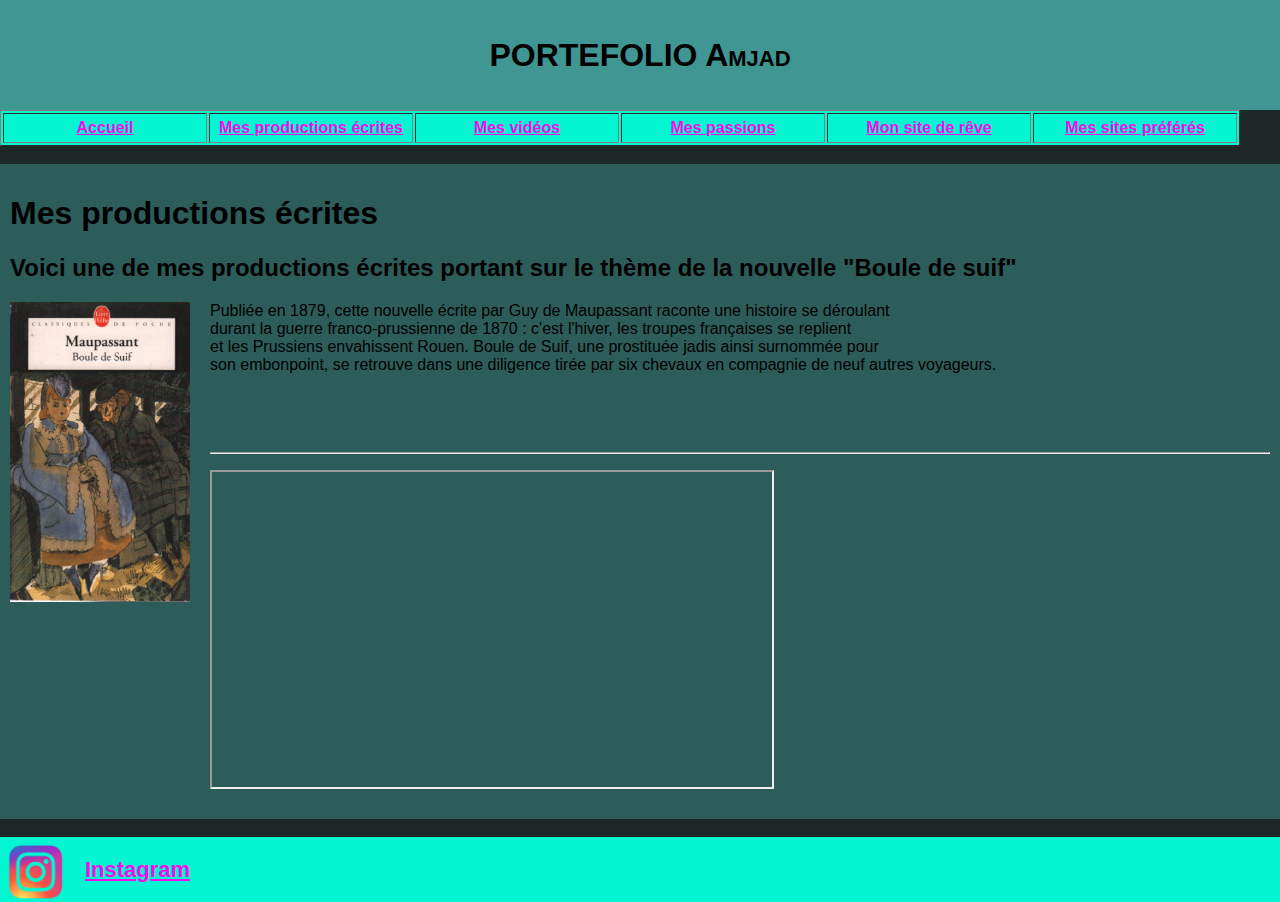
<file: page_1.html>
<!DOCTYPE html>
<html lang="fr">
  <head>
    <!-- Définition du jeu de caractères pour l'encodage en UTF-8 -->
    <meta http-equiv="content-type" content="text/html; charset=utf-8">
    
    <!-- Titre de la page -->
    <title> Mes productions écrites </title>

    <!-- Lien vers la feuille de style CSS -->
    <link rel="stylesheet" href="style.css" type="text/css">
  </head>
  <body>
    <!-- En-tête de la page -->
    <div id="entete-de-page">
      <p> PORTEFOLIO Amjad </p>
    </div>

    <!-- Menu de navigation sous forme de tableau -->
    <table id="bloc-menu" border="1">
      <tbody>
        <tr>
          <th><a href="index.html">Accueil</a></th>
          <th><a href="page_1.html">Mes productions écrites</a></th>
          <th><a href="page_2.html">Mes vidéos</a></th>
          <th><a href="page_3.html">Mes passions</a></th>
          <th><a href="page_4.html">Mon site de rêve</a></th>
          <th><a href="page_5.html">Mes sites préférés</a></th> 
        </tr>
      </tbody>
    </table>
    
    <br>

    <!-- Contenu principal -->
    <div id="contenu">
      <h1> Mes productions écrites </h1>

      <!-- Introduction à la production écrite -->
      <h2>Voici une de mes productions écrites portant sur le thème de la nouvelle "Boule de suif"</h2>

      <!-- Image illustrant le sujet -->
      <img src="bds.jpg" alt="Illustration de Boule de Suif" width="180"> 

      <p>
        Publiée en 1879, cette nouvelle écrite par Guy de Maupassant raconte une histoire se déroulant <br>
        durant la guerre franco-prussienne de 1870 : c'est l'hiver, les troupes françaises se replient <br>
        et les Prussiens envahissent Rouen. Boule de Suif, une prostituée jadis ainsi surnommée pour <br>
        son embonpoint, se retrouve dans une diligence tirée par six chevaux en compagnie de neuf autres voyageurs.
      </p>

      <br><br><br> 

      <hr>

      <!-- Intégration d'un iframe pour afficher un document externe -->
      <p>
        <iframe src="https://lycee-sacre-coeur.padlet.org/amjadhamraoui/portrait-boule-de-suif-1xxanuna24j5zp0r" 
                width="560" height="315" border="0" 
                name="boule de suif" title="Portrait de Boule de Suif">
        </iframe>
      </p>
    </div>

    <br>

    <!-- Pied de page -->
    <div id="pied-de-page">
      <!-- Image du logo Instagram avec un lien -->
      <img src="instagram.png" alt="Instagram" border="0" width="60"> 

      <p>
        <a href="https://www.instagram.com/" target="_blank">
          <h1>Instagram</h1>
        </a>
      </p>
    </div>

  </body>
</html>
</file>
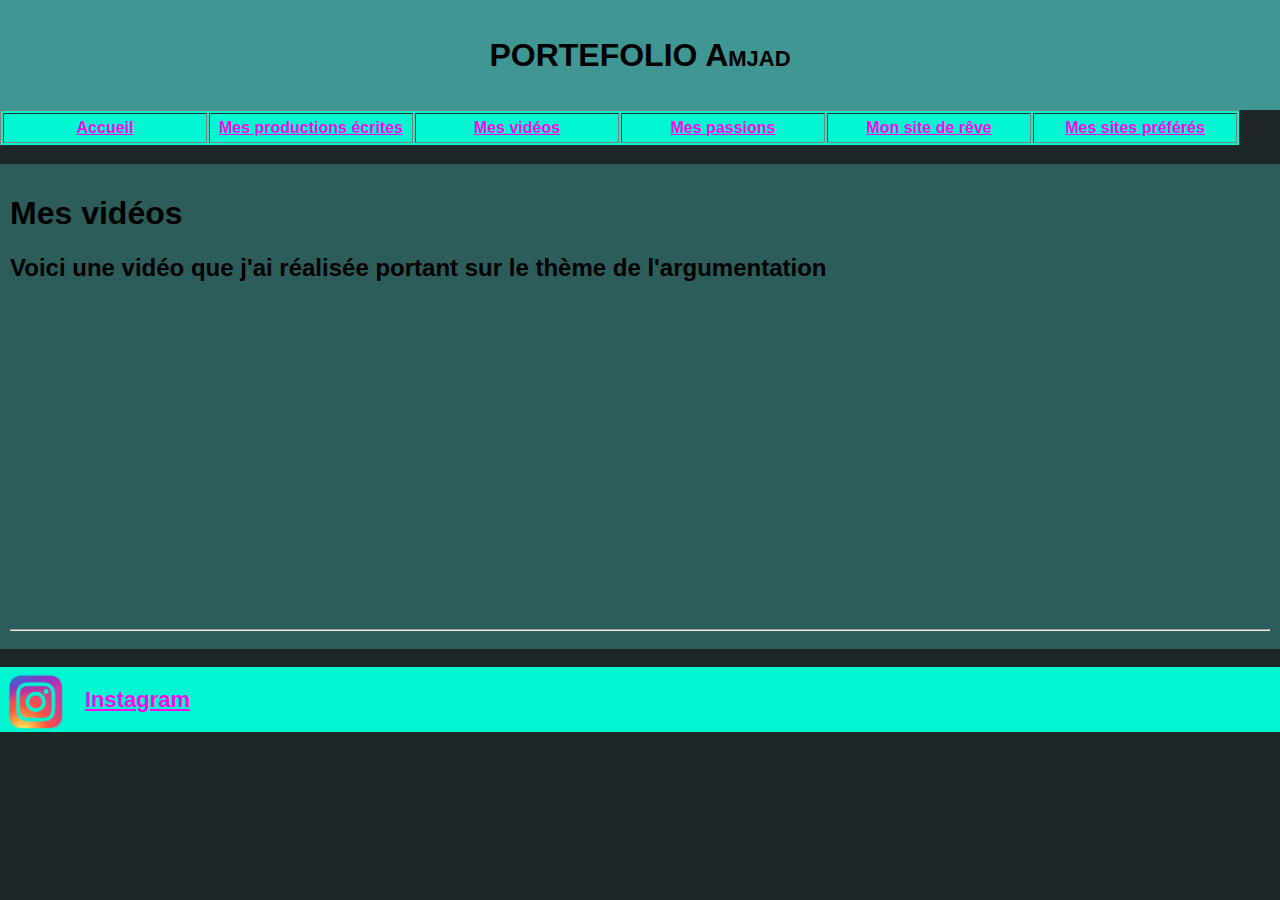
<file: page_2.html>
<!DOCTYPE html>
<html lang="fr">
  <head>
    <!-- Définition de l'encodage en UTF-8 -->
    <meta http-equiv="content-type" content="text/html; charset=utf-8">
    
    <!-- Titre de la page -->
    <title>Mes vidéos</title>

    <!-- Lien vers la feuille de style CSS -->
    <link rel="stylesheet" href="style.css" type="text/css">
  </head>
  <body>
    <!-- En-tête de la page -->
    <div id="entete-de-page">
      <p>PORTEFOLIO Amjad</p>
    </div>

    <!-- Menu de navigation sous forme de tableau -->
    <table id="bloc-menu" border="1">
      <tbody>
        <tr>
          <th><a href="index.html">Accueil</a></th>
          <th><a href="page_1.html">Mes productions écrites</a></th>
          <th><a href="page_2.html">Mes vidéos</a></th>
          <th><a href="page_3.html">Mes passions</a></th>
          <th><a href="page_4.html">Mon site de rêve</a></th>
          <th><a href="page_5.html">Mes sites préférés</a></th>
        </tr>
      </tbody>
    </table>
    
    <br>

    <!-- Contenu principal -->
    <div id="contenu">
      <h1>Mes vidéos</h1>

      <h2>Voici une vidéo que j'ai réalisée portant sur le thème de l'argumentation</h2>

      <!-- Intégration d'une vidéo YouTube -->
      <iframe width="560" height="315" 
        src="https://www.youtube.com/embed/xYScs4t0QKI" 
        title="YouTube video player" 
        frameborder="0" 
        allow="accelerometer; autoplay; clipboard-write; encrypted-media; gyroscope; picture-in-picture" 
        allowfullscreen>
      </iframe>
      
      <hr>
    </div>

    <br>

    <!-- Pied de page -->
    <div id="pied-de-page">
      <!-- Logo Instagram et lien -->
      <img src="instagram.png" alt="Instagram" border="0" width="60">
      <p>
        <a href="https://www.instagram.com/" target="_blank">
          <h1>Instagram</h1>
        </a>
      </p>
    </div>

  </body>
</html>
</file>
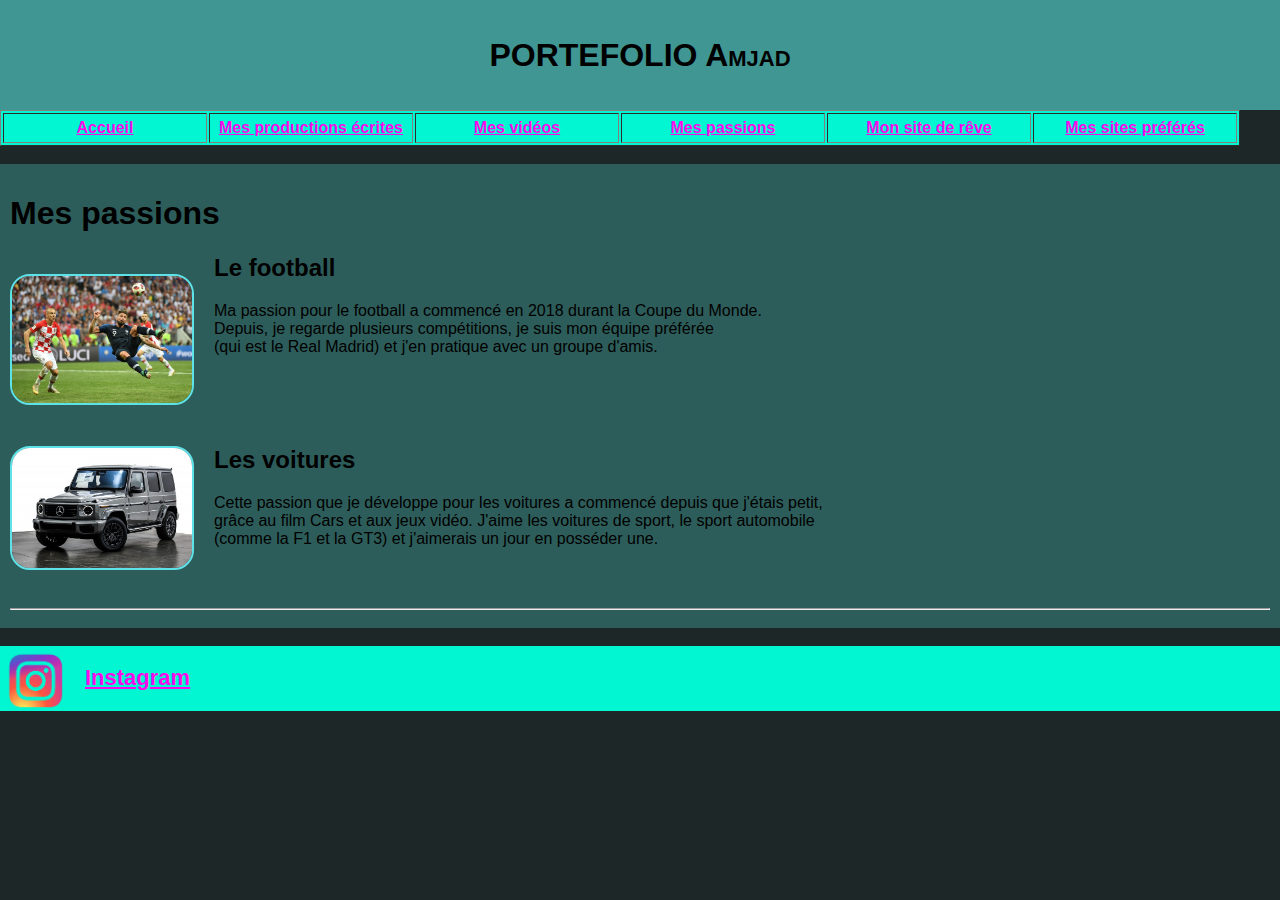
<file: page_3.html>
<!DOCTYPE html>
<html lang="fr">
  <head>
    <!-- Définition de l'encodage en UTF-8 -->
    <meta http-equiv="content-type" content="text/html; charset=utf-8">
    
    <!-- Titre de la page -->
    <title>Mes passions</title>

    <!-- Lien vers la feuille de style CSS -->
    <link rel="stylesheet" href="style.css" type="text/css">
  </head>
  <body>
    <!-- En-tête de la page -->
    <div id="entete-de-page">
      <p>PORTEFOLIO Amjad</p>
    </div>

    <!-- Menu de navigation sous forme de tableau -->
    <table id="bloc-menu" border="1">
      <tbody>
        <tr>
          <th><a href="index.html">Accueil</a></th>
          <th><a href="page_1.html">Mes productions écrites</a></th>
          <th><a href="page_2.html">Mes vidéos</a></th>
          <th><a href="page_3.html">Mes passions</a></th>
          <th><a href="page_4.html">Mon site de rêve</a></th>
          <th><a href="page_5.html">Mes sites préférés</a></th>
        </tr>
      </tbody>
    </table>
    
    <br>

    <!-- Contenu principal -->
    <div id="contenu">
      <h1>Mes passions</h1>

      <!-- Image et description de la passion pour le football -->
      <img src="cdm.jpg" alt="P3" id="P3" width="180">
      <h2>Le football</h2>
      <p>Ma passion pour le football a commencé en 2018 durant la Coupe du Monde.<br>
         Depuis, je regarde plusieurs compétitions, je suis mon équipe préférée<br>
         (qui est le Real Madrid) et j'en pratique avec un groupe d'amis.</p>

      <br><br><br>

      <!-- Image et description de la passion pour les voitures -->
      <img src="dream.jpg" alt="P3" id="P3" width="180">
      <h2>Les voitures</h2>
      <p>Cette passion que je développe pour les voitures a commencé depuis que j'étais petit,<br>
         grâce au film Cars et aux jeux vidéo. J'aime les voitures de sport, le sport automobile<br>
         (comme la F1 et la GT3) et j'aimerais un jour en posséder une.</p>

      <br><br>
      <hr>
    </div>

    <br>

    <!-- Pied de page avec un lien vers Instagram -->
    <div id="pied-de-page">
      <img src="instagram.png" alt="Instagram" border="0" width="60">
      <p><a href="https://www.instagram.com/" target="_blank"><h1>Instagram</h1></a></p>
    </div>

    <br>
  </body>
</html>
</file>
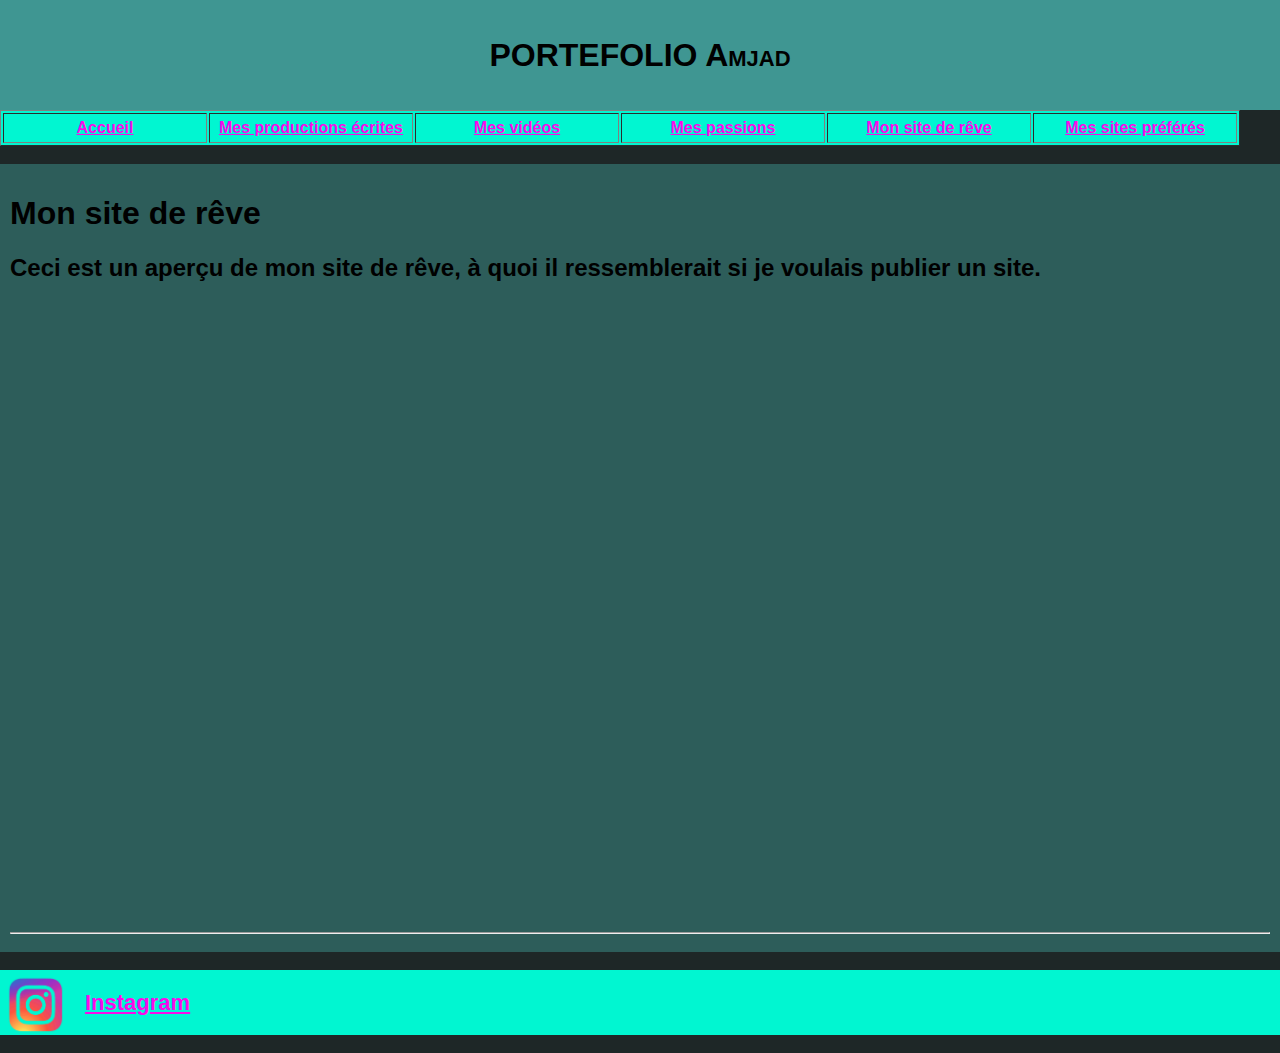
<file: page_4.html>
<!DOCTYPE html>
<html lang="fr">
  <head>
    <!-- Définition de l'encodage en UTF-8 -->
    <meta http-equiv="content-type" content="text/html; charset=utf-8">
    
    <!-- Titre de la page -->
    <title>Mon futur site</title>

    <!-- Lien vers la feuille de style CSS -->
    <link rel="stylesheet" href="style.css" type="text/css">
  </head>
  <body>
    <!-- En-tête de la page -->
    <div id="entete-de-page">
      <p>PORTEFOLIO Amjad</p>
    </div>

    <!-- Menu de navigation sous forme de tableau -->
    <table id="bloc-menu" border="1">
      <tbody>
        <tr>
          <th><a href="index.html">Accueil</a></th>
          <th><a href="page_1.html">Mes productions écrites</a></th>
          <th><a href="page_2.html">Mes vidéos</a></th>
          <th><a href="page_3.html">Mes passions</a></th>
          <th><a href="page_4.html">Mon site de rêve</a></th>
          <th><a href="page_5.html">Mes sites préférés</a></th>
        </tr>
      </tbody>
    </table>

    <br>

    <!-- Contenu principal -->
    <div id="contenu">
      <h1>Mon site de rêve</h1>
      <h2>Ceci est un aperçu de mon site de rêve, à quoi il ressemblerait si je voulais publier un site.</h2>
      
      <!-- Intégration d'un iframe pour afficher un aperçu du site -->
      <iframe width="1000" height="600" 
        src="file:///C:/Users/mon-pc/Desktop/amjad/AMJAD/site%20web/index.html"  
        frameborder="0" 
        allow="accelerometer; autoplay; clipboard-write; encrypted-media; gyroscope; picture-in-picture" 
        allowfullscreen>
      </iframe>
      
      <br><br>
      <hr>
    </div>

    <br>

    <!-- Pied de page avec un lien vers Instagram -->
    <div id="pied-de-page" width="520">
      <img src="instagram.png" alt="Instagram" border="0" width="60">
      <p><a href="https://www.instagram.com/" target="_blank"><h1>Instagram</h1></a></p>
    </div>

    <br>
  </body>
</html>
</file>
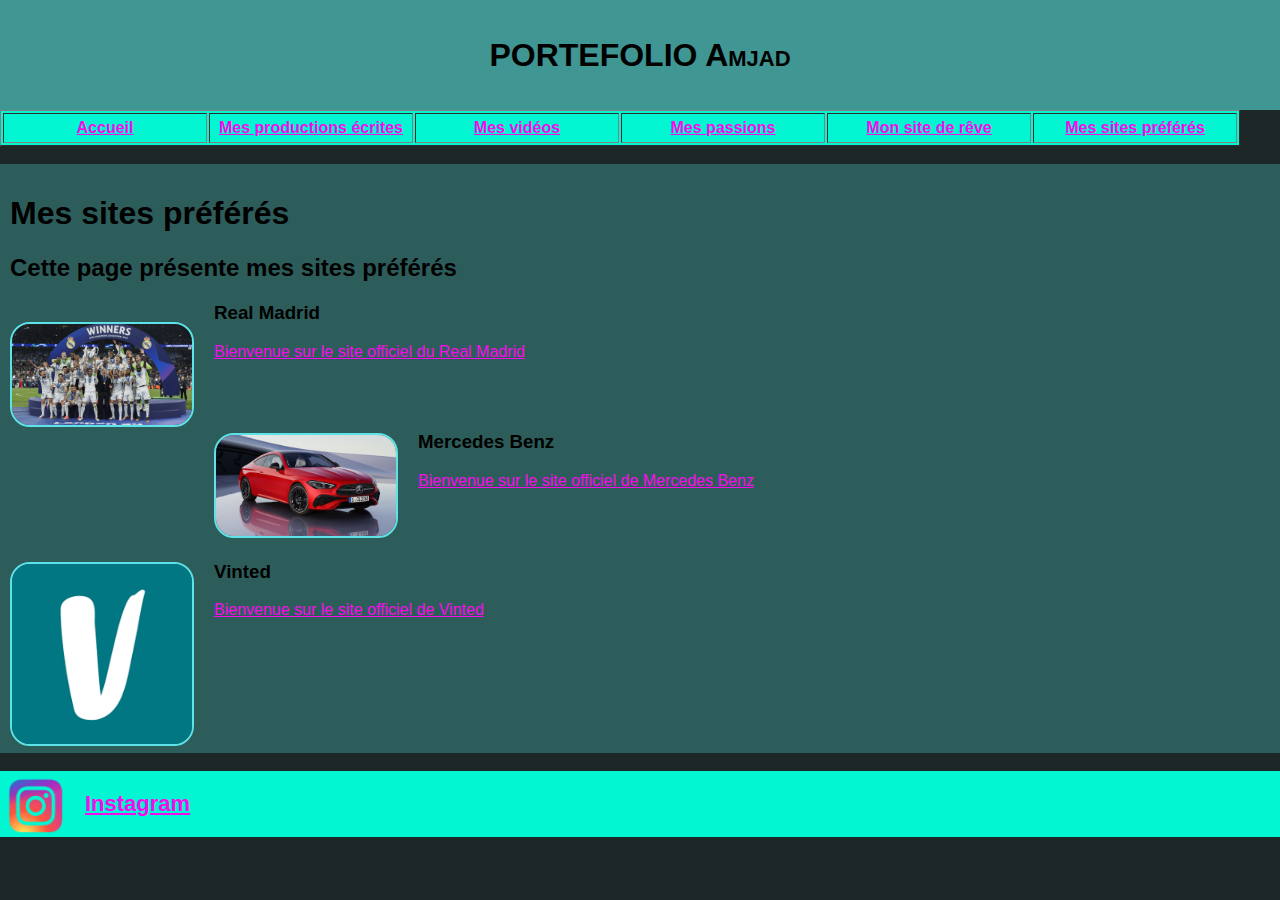
<file: page_5.html>
<!DOCTYPE html>
<html lang="fr">
  <head>
    <meta http-equiv="content-type" content="text/html; charset=utf-8">
    <title>Mes sites préférés</title>
    <link rel="stylesheet" href="style.css" type="text/css">
  </head>
  <body>
    <!-- En-tête de la page -->
    <div id="entete-de-page">
      <p>PORTEFOLIO Amjad</p>
    </div>

    <!-- Menu de navigation -->
    <table id="bloc-menu" border="1">
      <tbody>
        <tr>
          <th><a href="index.html">Accueil</a></th>
          <th><a href="page_1.html">Mes productions écrites</a></th>
          <th><a href="page_2.html">Mes vidéos</a></th>
          <th><a href="page_3.html">Mes passions</a></th>
          <th><a href="page_4.html">Mon site de rêve</a></th>
          <th><a href="page_5.html">Mes sites préférés</a></th>
        </tr>
      </tbody>
    </table>

    <br>

    <!-- Contenu principal -->
    <div id="contenu">
      <h1>Mes sites préférés</h1>
      <h2>Cette page présente mes sites préférés</h2>

      <img src="banner.jpg" alt="Real Madrid" id="P3" width="180">
      <h3>Real Madrid</h3>
      <p><a href="https://www.realmadrid.com/fr-FR" target="_blank">Bienvenue sur le site officiel du Real Madrid</a></p>

      <br><br>

      <img src="benz.jpg" alt="Mercedes Benz" id="P3" width="180">
      <h3>Mercedes Benz</h3>
      <p><a href="https://www.mercedes-benz.be/fr" target="_blank">Bienvenue sur le site officiel de Mercedes Benz</a></p>

      <br><br>

      <img src="v.png" alt="Vinted" id="P3" width="180">
      <h3>Vinted</h3>
      <p><a href="https://www.vinted.fr/" target="_blank">Bienvenue sur le site officiel de Vinted</a></p>

      <br><br><br><br><br><br>
    </div>

    <br>

    <!-- Pied de page -->
    <div id="pied-de-page" width="520">
      <img src="instagram.png" alt="Instagram" border="0" width="60">
      <p><a href="https://www.instagram.com/" target="_blank"><h1>Instagram</h1></a></p>
    </div>

    <br>
  </body>
</html>
</file>
<file: style.css>
body, div {
	margin: 0;
	padding: 0;
}

/* Style général du corps de la page */
body {
	background-color:  #1E2727; /* Couleur de fond sombre */
	font-family: Arial, sans-serif; /* Police de caractères principale */
	font-size: 16px; /* Taille du texte par défaut */
}

/* Style des images */
img { 
	float: left; /* Les images flottent à gauche du texte */
	margin-right: 20px; /* Marge à droite pour espacer l'image du texte */
}

/* Définition de la largeur des cellules d'en-tête des tableaux */
th { 
	width: 200px;
}

/* Style des listes non ordonnées */
ul { 
	list-style-type: square; /* Utilise des carrés comme puces */
}

/* En-tête de la page */
#entete-de-page {
	padding: 5px; /* Espacement intérieur */
	height: 100px; /* Hauteur fixe de l'en-tête */
	background-color:  #3F9692; /* Couleur de fond */
	font-size: 32px; /* Taille du texte */
	font-weight: bold; /* Texte en gras */
	font-variant: small-caps; /* Texte en petites majuscules */
	text-align: center; /* Centrage du texte */
}

/* Bloc avec l'ID "P3" */
#P3 {
    width: 180; /* !! Erreur : unité manquante, devrait être "width: 180px;" */
    height: auto; /* Hauteur ajustable automatiquement */
    border: 2px solid #5DE2E7; /* Bordure bleue */
    border-radius: 20px; /* Coins arrondis */
    margin-top: 20px; /* Marge supérieure */
}

/* Menu principal */
#bloc-menu {
	height: 36px; /* Hauteur du menu */
	background-color: #01F6D1; /* Couleur de fond cyan */
	float: center; /* !! Erreur : "float: center;" n'est pas une valeur valide */
	color: white; /* Couleur du texte */
}

/* Contenu principal */
#contenu {
	padding: 10px; /* Espacement intérieur */
	background-color: #2D5D5A; /* Couleur de fond */
}

/* Informations affichées en italique */
#infos {
	color: darkblue; /* Couleur du texte en bleu foncé */
	font-style: italic; /* Texte en italique */
}

/* Pied de page */
#pied-de-page {
	padding: 5px; /* Espacement intérieur */
	background-color: #01F6D1; /* Couleur de fond */
	font-size: 11px; /* Petite taille de police */
}

/* Style des boutons pour contrôler la musique */
.bouton {
	display: block; /* Affichage en bloc */
	text-align: center; /* Centrage du texte */
	text-decoration: none; /* Suppression du soulignement */
	font-weight: 500; /* Poids du texte */
	color: #753C3D; /* Couleur du texte */
	font-size: 4rem; /* Taille du texte (très grand) */
	line-height: 2em; /* Espacement vertical du texte */
}

/* Style d'un bouton actif */
.bouton.active {
	color: #08c5f3; 
}

/* Liens non visités */
a:link {
	color: #f90aea; /* Couleur rose vif */
}

/* Liens au survol */
a:hover {
	color: #eee; /* Couleur gris clair */
}

/* Liens visités */
a visited { /* !! Erreur de syntaxe : devrait être "a:visited" */
	color: #000; /* Couleur noire */
}
</file>
